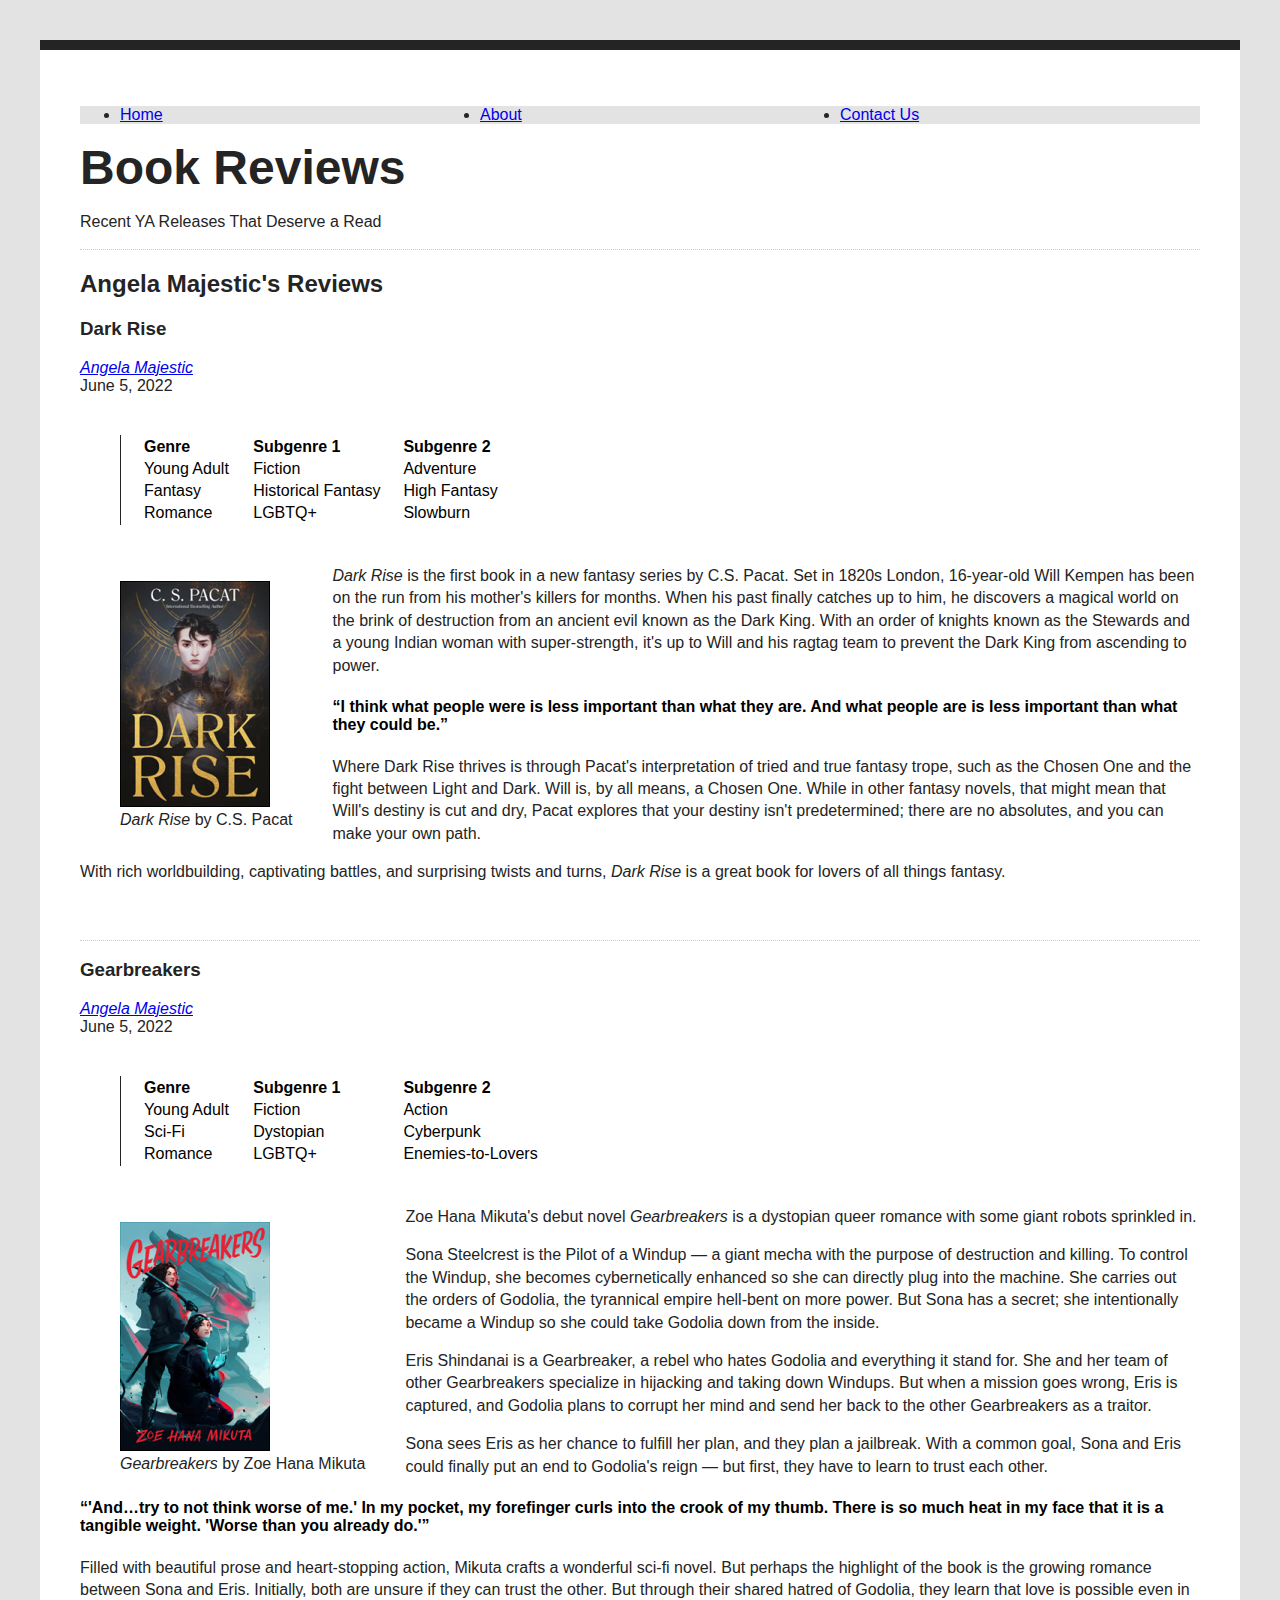
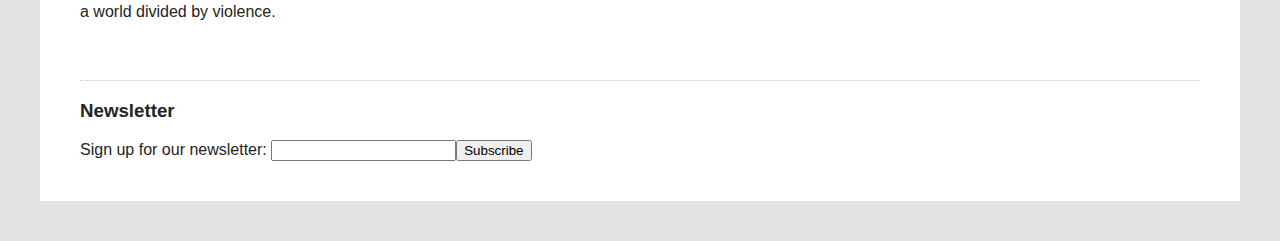
<file: index.html>
<!DOCTYPE html>
<html lang="en">
<head>
    <meta charset="UTF-8">
    <meta http-equiv="X-UA-Compatible" content="IE=edge">
    <meta name="viewport" content="width=device-width, initial-scale=1.0">
    <link rel="stylesheet" href="style.css">
    <title>Book Reviews</title>
</head>
<body>
    <nav>
        <ul class="headers">
            <li><a href="index.html">Home</a></li>
            <li><a href="about.html">About</a></li>
            <li><a href="contact.html">Contact Us</a></li>
        </ul>
    </nav>
    <header>
        <h1>Book Reviews</h1>
        <p>Recent YA Releases That Deserve a Read</p>
    </header>
    <section id="blog">
        <h2>Angela Majestic's Reviews</h2>
        <article class="blog-post">
            <h3>Dark Rise</h3>
            <address><a rel="author" href="about.html">Angela Majestic</a></address>
            <time datetime="2022-06-05">June 5, 2022</time>
            <table>
                <tr>
                    <th>Genre</th>
                    <th>Subgenre 1</th>
                    <th>Subgenre 2</th>
                </tr>
                <tr>
                    <td>Young Adult</td>
                    <td>Fiction</td>
                    <td>Adventure</td>
                </tr>
                <tr>
                    <td>Fantasy</td>
                    <td>Historical Fantasy</td>
                    <td>High Fantasy</td>
                </tr>
                <tr>
                    <td>Romance</td>
                    <td>LGBTQ+</td>
                    <td>Slowburn</td>
                </tr>
            </table>
            <figure>
                <img alt="Cover of the book Dark Rise" src="dark_rise.jpg" />
                <figcaption><i>Dark Rise</i> by C.S. Pacat</figcaption>
            </figure>
            <p><i>Dark Rise</i> is the first book in a new fantasy series by C.S. Pacat. Set in 1820s London, 16-year-old Will Kempen has been on the run from his mother's killers for months. 
            When his past finally catches up to him, he discovers a magical world on the brink of destruction from an ancient evil known as the Dark King. 
            With an order of knights known as the Stewards and a young Indian woman with super-strength, it's up to Will and his ragtag team to prevent the Dark King from ascending to power.
            </p>
            <h4 class="quote">“I think what people were is less important than what they are. 
            And what people are is less important than what they could be.”
            </h4>
            <p>Where Dark Rise thrives is through Pacat's interpretation of tried and true fantasy trope, such as the Chosen One and the fight between Light and Dark. 
            Will is, by all means, a Chosen One. While in other fantasy novels, that might mean that Will's destiny is cut and dry, Pacat explores that your destiny isn't predetermined; 
            there are no absolutes, and you can make your own path.
            </p>
            <p>With rich worldbuilding, captivating battles, and surprising twists and turns, <i>Dark Rise</i> is a great book for lovers of all things fantasy.</p>
        </article>
        <article class="blog-post">
            <h3>Gearbreakers</h3>
            <address><a rel="author" href="about.html">Angela Majestic</a></address>
            <time datetime="2022-06-05">June 5, 2022</time>
            <table>
                <tr>
                    <th>Genre</th>
                    <th>Subgenre 1</th>
                    <th>Subgenre 2</th>
                </tr>
                <tr>
                    <td>Young Adult</td>
                    <td>Fiction</td>
                    <td>Action</td>
                </tr>
                <tr>
                    <td>Sci-Fi</td>
                    <td>Dystopian</td>
                    <td>Cyberpunk</td>
                </tr>
                <tr>
                    <td>Romance</td>
                    <td>LGBTQ+</td>
                    <td>Enemies-to-Lovers</td>
                </tr>
            </table>
            <figure>
                <img alt="Cover of the book Gearbreakers" src="gearbreakers.jpg" />
                <figcaption><i>Gearbreakers</i> by Zoe Hana Mikuta</figcaption>
            </figure>
            <p>Zoe Hana Mikuta's debut novel <i>Gearbreakers</i> is a dystopian queer romance with some giant robots sprinkled in.</p>
            <p>Sona Steelcrest is the Pilot of a Windup &mdash; a giant mecha with the purpose of destruction and killing. 
            To control the Windup, she becomes cybernetically enhanced so she can directly plug into the machine. 
            She carries out the orders of Godolia, the tyrannical empire hell-bent on more power. 
            But Sona has a secret; she intentionally became a Windup so she could take Godolia down from the inside. 
            </p>
            <p>Eris Shindanai is a Gearbreaker, a rebel who hates Godolia and everything it stand for. 
            She and her team of other Gearbreakers specialize in hijacking and taking down Windups. 
            But when a mission goes wrong, Eris is captured, and Godolia plans to corrupt her mind and send her back to the other Gearbreakers as a traitor.
            </p>
            <p>Sona sees Eris as her chance to fulfill her plan, and they plan a jailbreak. 
            With a common goal, Sona and Eris could finally put an end to Godolia's reign &mdash; but first, they have to learn to trust each other.
            </p>
            <h4 class="quote">“'And…try to not think worse of me.' In my pocket, my forefinger curls into the crook of my thumb. There is so much heat in my face that it is a tangible weight. 'Worse than you already do.'”</h4>
            <p>Filled with beautiful prose and heart-stopping action, Mikuta crafts a wonderful sci-fi novel. But perhaps the highlight of the book is the growing romance between Sona and Eris. 
            Initially, both are unsure if they can trust the other. But through their shared hatred of Godolia, they learn that love is possible even in a world divided by violence.
            </p>
        </article>
    </section>
    <section>
        <h3>Newsletter</h3>
        <form>
            <label>Sign up for our newsletter:
                <input type="text">
            </label>
            <button>Subscribe</button>
        </form>
    </section>
</body>
</html>
</file>
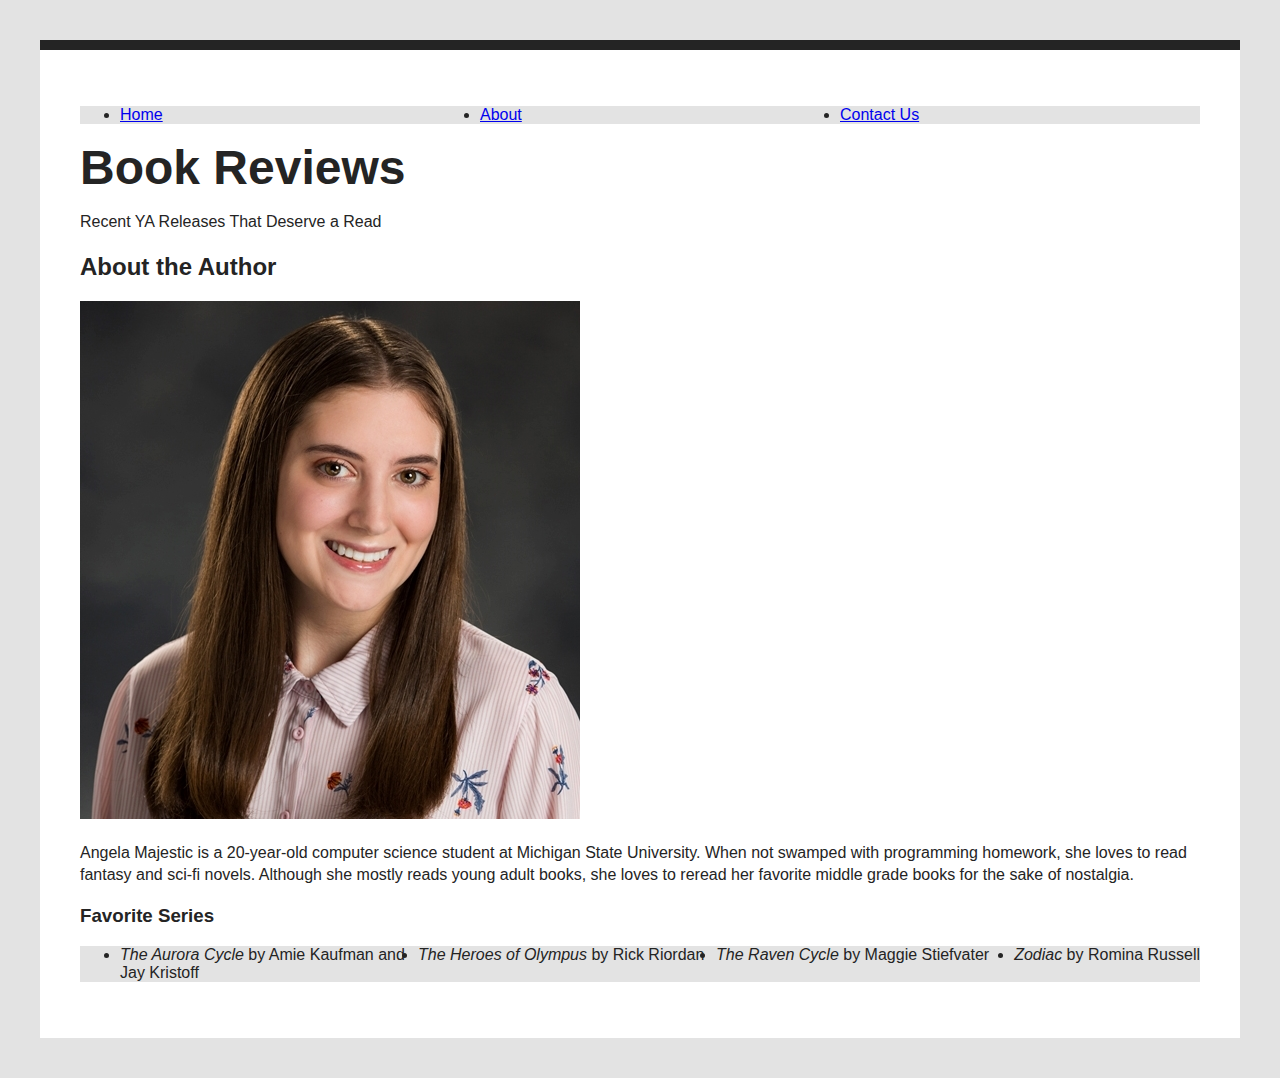
<file: about.html>
<!DOCTYPE html>
<html lang="en">
<head>
    <meta charset="UTF-8">
    <meta http-equiv="X-UA-Compatible" content="IE=edge">
    <meta name="viewport" content="width=device-width, initial-scale=1.0">
    <link rel="stylesheet" href="style.css">
    <title>About</title>
</head>
<body>
    <nav>
        <ul>
            <li><a href="index.html">Home</a></li>
            <li><a href="about.html">About</a></li>
            <li><a href="contact.html">Contact Us</a></li>
        </ul>
    </nav>
    <header>
        <h1>Book Reviews</h1>
        <p>Recent YA Releases That Deserve a Read</p>
    </header>
    <main>
        <h2>About the Author</h2>
        <p><img alt="Photo of Angela Majestic" src="author_photo.jpg" /></p>
        <p>Angela Majestic is a 20-year-old computer science student at Michigan State University. 
        When not swamped with programming homework, she loves to read fantasy and sci-fi novels. 
        Although she mostly reads young adult books, she loves to reread her favorite middle grade books for the sake of nostalgia.
        </p> 
        <h3>Favorite Series</h3>
        <ul>
            <li><i>The Aurora Cycle</i> by Amie Kaufman and Jay Kristoff</li>
            <li><i>The Heroes of Olympus</i> by Rick Riordan</li>
            <li><i>The Raven Cycle</i> by Maggie Stiefvater</li>
            <li><i>Zodiac</i> by Romina Russell</li>
        </ul>
    </main>
</body>
</html>
</file>
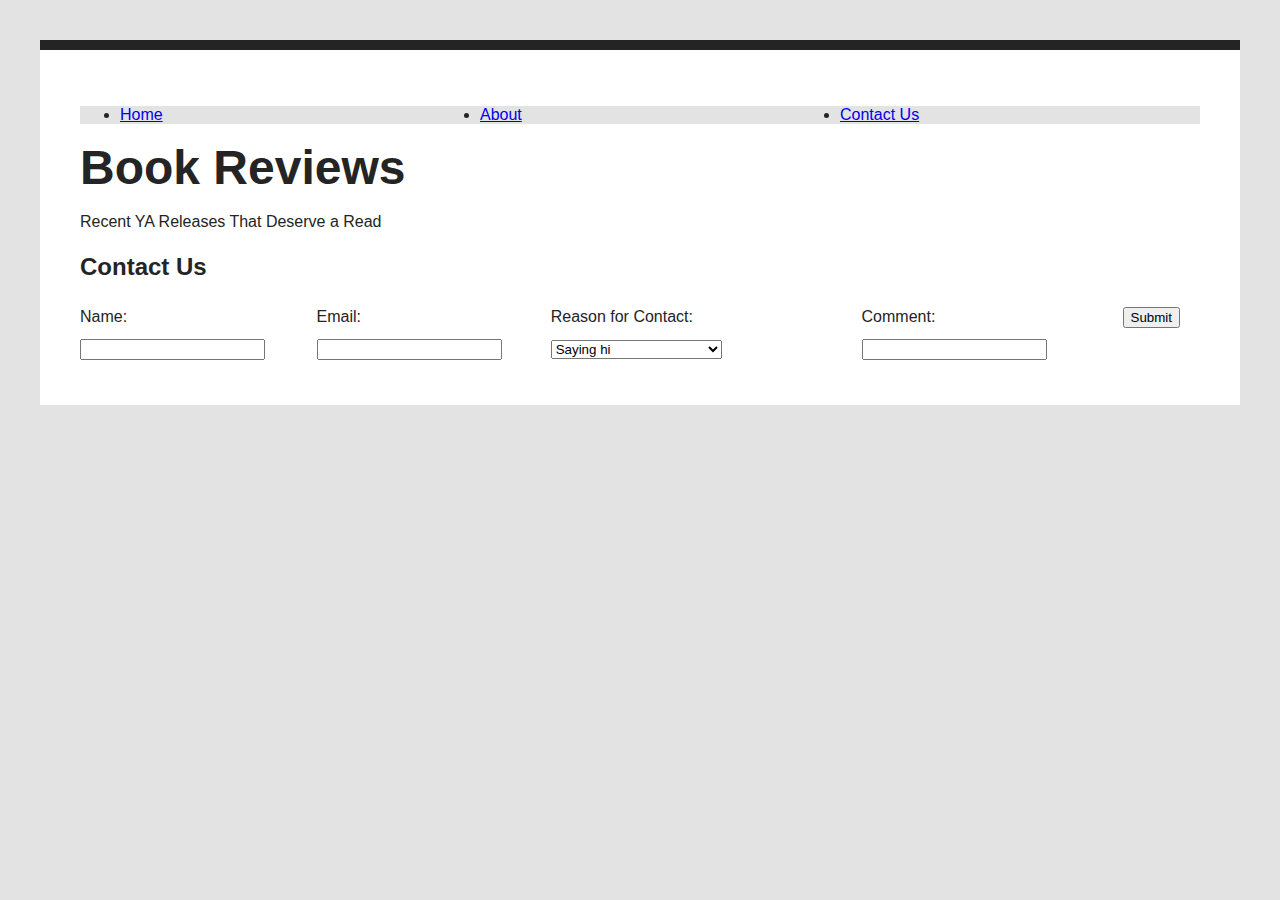
<file: contact.html>
<!DOCTYPE html>
<html lang="en">
<head>
    <meta charset="UTF-8">
    <meta http-equiv="X-UA-Compatible" content="IE=edge">
    <meta name="viewport" content="width=device-width, initial-scale=1.0">
    <link rel="stylesheet" href="style.css">
    <title>Document</title>
</head>
<body>
    <nav>
        <ul class="headers">
            <li><a href="index.html">Home</a></li>
            <li><a href="about.html">About</a></li>
            <li><a href="contact.html">Contact Us</a></li>
        </ul>
    </nav>
    <header>
        <h1>Book Reviews</h1>
        <p>Recent YA Releases That Deserve a Read</p>
    </header>
    <main>
        <h2>Contact Us</h2>
        <form>
            <div class="form-example">
                <label>Name:
                    <input type="text">
                </label>
            </div>
            <div class="form-example">
                <label>Email:
                    <input type="text">
                </label>
            </div>
            <div class="form-example">
                <label>Reason for Contact:
                    <select name="reasons" id="reasons">
                        <option value="saying hi">Saying hi</option>
                        <option value="looking for a contractor">Looking for a contractor</option>
                        <option value="interested in an interview">Interested in an interview</option>
                    </select>
                </label>
            </div>
            <div class="form-example">
                <label>Comment:
                    <input type="text">
                </label>
            </div>
            <div class="form-example">
                <button>Submit</button>
            </div>
        </form>
    </main>
</body>
</html>
</file>
<file: style.css>
html {
    background: #e3e3e3;
}

body {
    font-family: Arial, Helvetica, sans-serif;
    margin: 40px;
    padding: 40px;
    color: #242424;
    border-top: 10px solid #242424;
    background: white;
}

nav {
    position: sticky;
    top: 0;
}

ul {
    display: flex;
    background: #e3e3e3;
}

li:nth-of-type(1) {
    flex: 1;
}

li:nth-of-type(2) {
    flex: 1;
}

li:nth-of-type(3) {
    flex: 1;
}

h1 {
    font-size: 3em;
    margin: 0;
}

p {
    line-height: 1.4em;
}

#blog {
    border-top: 1px dotted #ccc;
}

.blog-post {
    padding-bottom: 40px;
    border-bottom: 1px dotted #ccc;
}

figure {
    float: left;
    margin-right: 40px;
}

article {
    border-bottom: 1px solid #000;
}

form {
    display: flex;
}

.form-example {
    margin-right: 20px;
    line-height: 2em;
}

.quote {
    color: black;
}

table {
    color: black;
    margin: 40px;
    padding-left: 20px;
    border-left: 1px solid #242424;
}

th {
    padding-right: 60px;
}

@media (max-width: 400px) {
    body {
        color: red;
    }
}
</file>
